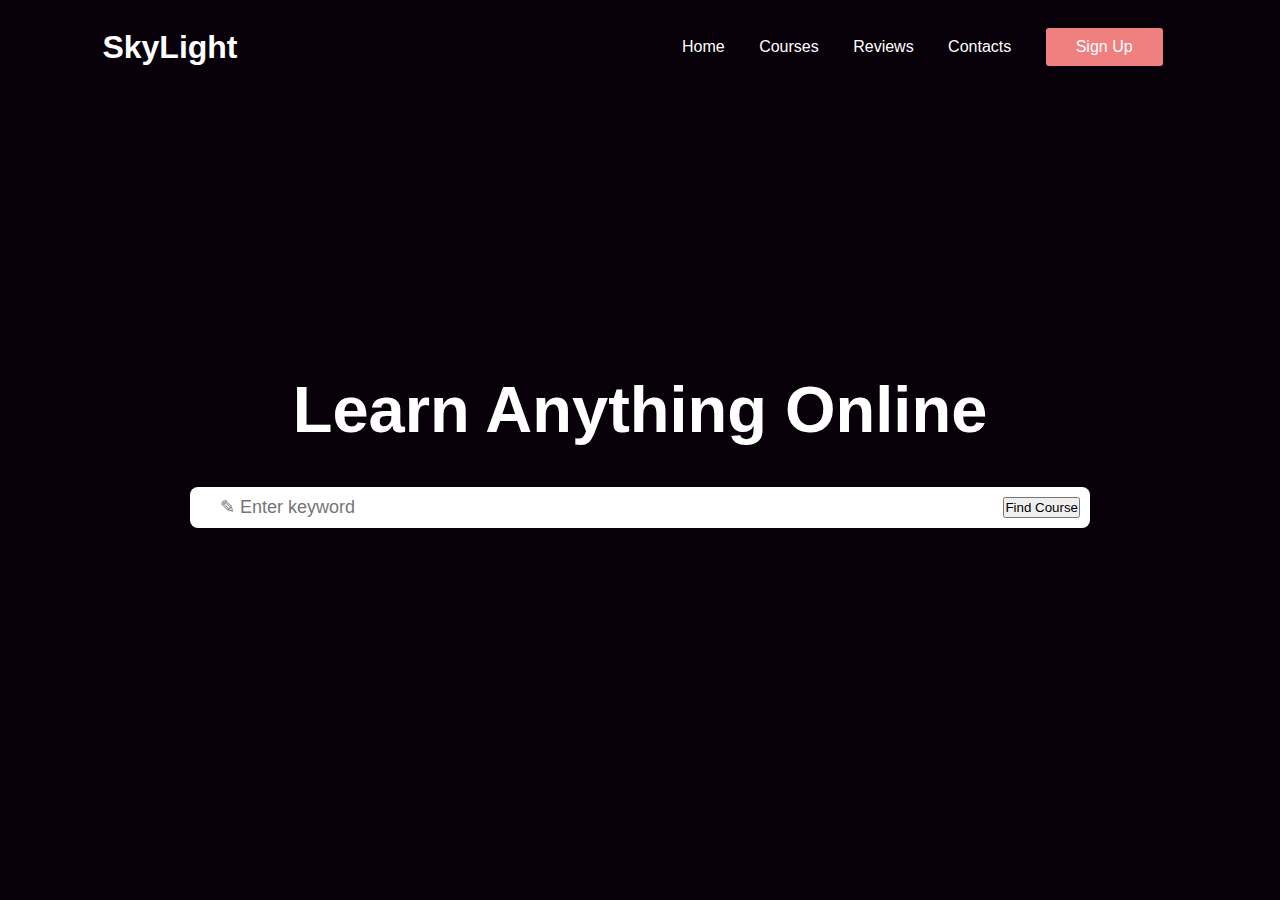
<file: index.html>
<!DOCTYPE html>
<html lang="en">
<head>
    <meta charset="UTF-8">
    <meta http-equiv="X-UA-Compatible" content="IE=edge">
    <meta name="viewport" content="width=device-width, initial-scale=1.0">
    <title>SkyLight</title>
    <link rel="stylesheet" href="style.css">
</head>
<body>
    <div class="header">  
        <nav class="nav-links">
            <h1 class="logo">SkyLight</h1>
            <ul>
                <li><a href="">Home</a></li>
                <li><a href="">Courses</a></li>
                <li><a href="">Reviews</a></li>
                <li><a href="">Contacts</a></li>
                <li class="btn">Sign Up</li>
            </ul>
        </nav>
        <div class="content">
            <h1>Learn Anything Online</h1>
            <form>
                <input type="text" placeholder="&#x270e Enter keyword">
                <button type="submit">Find Course</button>
            </form>
           
        </div>
    </div>
</body>
</html>
</file>
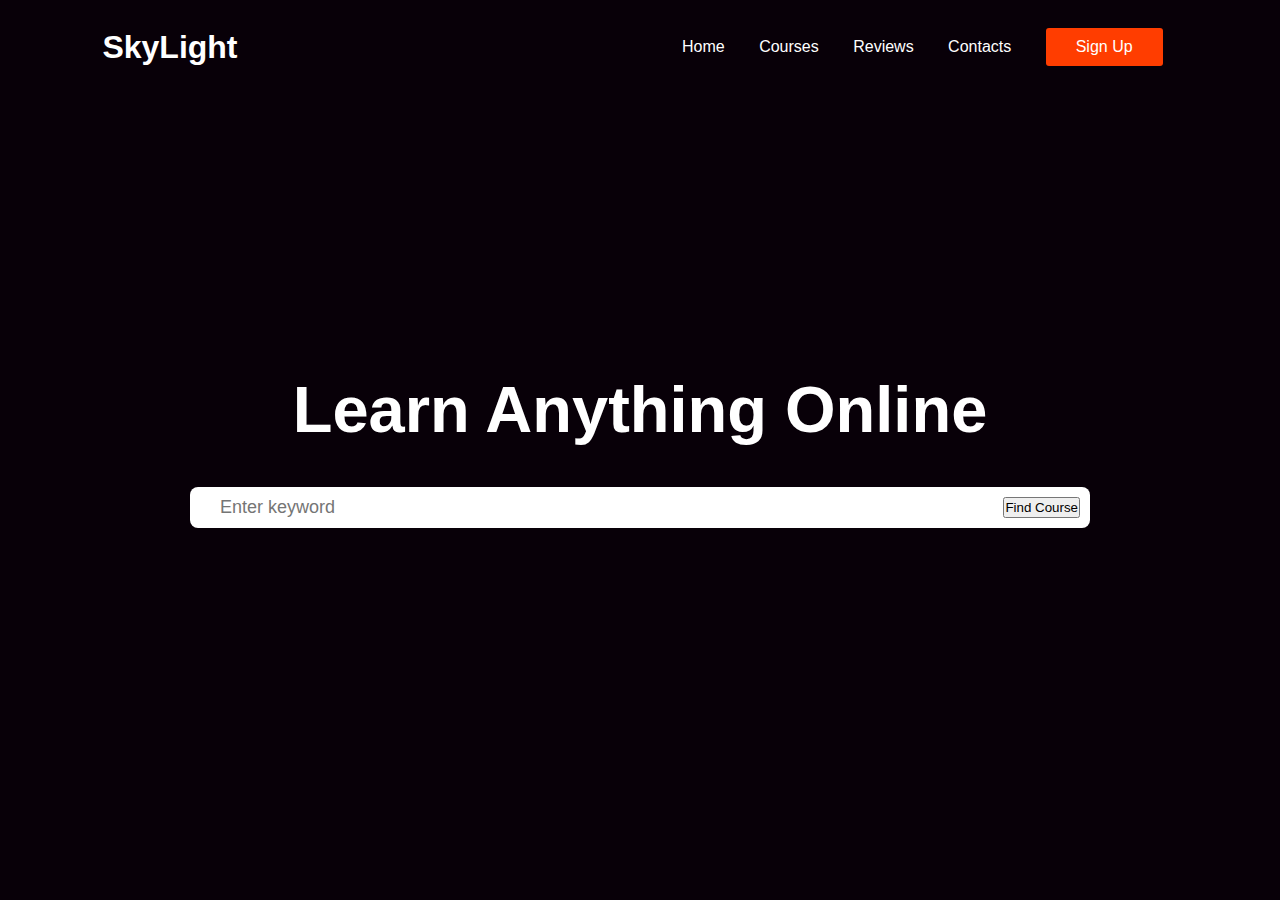
<file: images/index.html>
<!DOCTYPE html>
<html lang="en">
<head>
    <meta charset="UTF-8">
    <meta http-equiv="X-UA-Compatible" content="IE=edge">
    <meta name="viewport" content="width=device-width, initial-scale=1.0">
    <title>SkyLight</title>
    <link rel="stylesheet" href="style.css">
</head>
<body>
    <div class="header">  
        <nav class="nav-links">
            <h1 class="logo">SkyLight</h1>
            <ul>
                <li><a href="">Home</a></li>
                <li><a href="">Courses</a></li>
                <li><a href="">Reviews</a></li>
                <li><a href="">Contacts</a></li>
                <li class="btn">Sign Up</li>
            </ul>
        </nav>
        <div class="content">
            <h1>Learn Anything Online</h1>
            <form>
                <input type="text" placeholder="Enter keyword">
                <button type="submit">Find Course</button>
            </form>
        </div>
    </div>
</body>
</html>
</file>
<file: style.css>
*{
    margin: 0;
    padding: 0;
    font-family: sans-serif;
    box-sizing: border-box;
}
.header{
    height: 100vh;
    width: 100%;
    padding: 0 8%;
    background: #080008;
    position: relative;
}
nav{
    display: flex;
    align-items: center;
    justify-content: space-between;
}
.logo{
    width: 140px;
    color: #fff;
}
.nav-links{
    padding: 28px 0;
}
.nav-links li{
    display: inline-block;
    margin: 0 15px;
}
.nav-links li a{
    text-decoration: none;
    color: #fff;
    padding: 5px 0;
    position: relative;
}
.nav-links li a::after{
content: '';
/*background: #ff3d00;*/
width: 100%;
height: 2px;
position: absolute;
bottom: 0;
left: 0;
transition: 0.5s
}
.nav-links li a:hover::after{
    width: 100%;
}
.btn{
    background: lightcoral;
    color: #fff;
    padding: 10px 30px;
    border-radius: 3px;
    cursor: pointer;
}
.content{
    position: absolute;
    left: 50%;
    top: 50%;
    width: 90%;
    max-width: 900px;
    transform: translate(-50%, -50%);
    text-align: center;
    color: #fff;
}
.content h1{
    font-size: 65px;
    font-weight: 600;
    margin-bottom: 40px;
}
.content form{
    background: #fff;
    padding: 10px;
    border-radius: 8px;
    display: flex;
}
.content form input{
    flex: 1;
    border: none;
    outline: none;
    padding: 0 20px;
    font-size: 18px;
}
</file>
<file: images/style.css>
*{
    margin: 0;
    padding: 0;
    font-family: sans-serif;
    box-sizing: border-box;
}
.header{
    height: 100vh;
    width: 100%;
    padding: 0 8%;
    background: #080008;
    position: relative;
}
nav{
    display: flex;
    align-items: center;
    justify-content: space-between;
}
.logo{
    width: 140px;
    color: #fff;
}
.nav-links{
    padding: 28px 0;
}
.nav-links li{
    display: inline-block;
    margin: 0 15px;
}
.nav-links li a{
    text-decoration: none;
    color: #fff;
    padding: 5px 0;
    position: relative;
}
.nav-links li a::after{
content: '';
/*background: #ff3d00;*/
width: 100%;
height: 2px;
position: absolute;
bottom: 0;
left: 0;
transition: 0.5s
}
.nav-links li a:hover::after{
    width: 100%;
}
.btn{
    background: #ff3d00;
    color: #fff;
    padding: 10px 30px;
    border-radius: 3px;
    cursor: pointer;
}
.content{
    position: absolute;
    left: 50%;
    top: 50%;
    width: 90%;
    max-width: 900px;
    transform: translate(-50%, -50%);
    text-align: center;
    color: #fff;
}
.content h1{
    font-size: 65px;
    font-weight: 600;
    margin-bottom: 40px;
}
.content form{
    background: #fff;
    padding: 10px;
    border-radius: 8px;
    display: flex;
}
.content form input{
    flex: 1;
    border: none;
    outline: none;
    padding: 0 20px;
    font-size: 18px;
}
</file>
